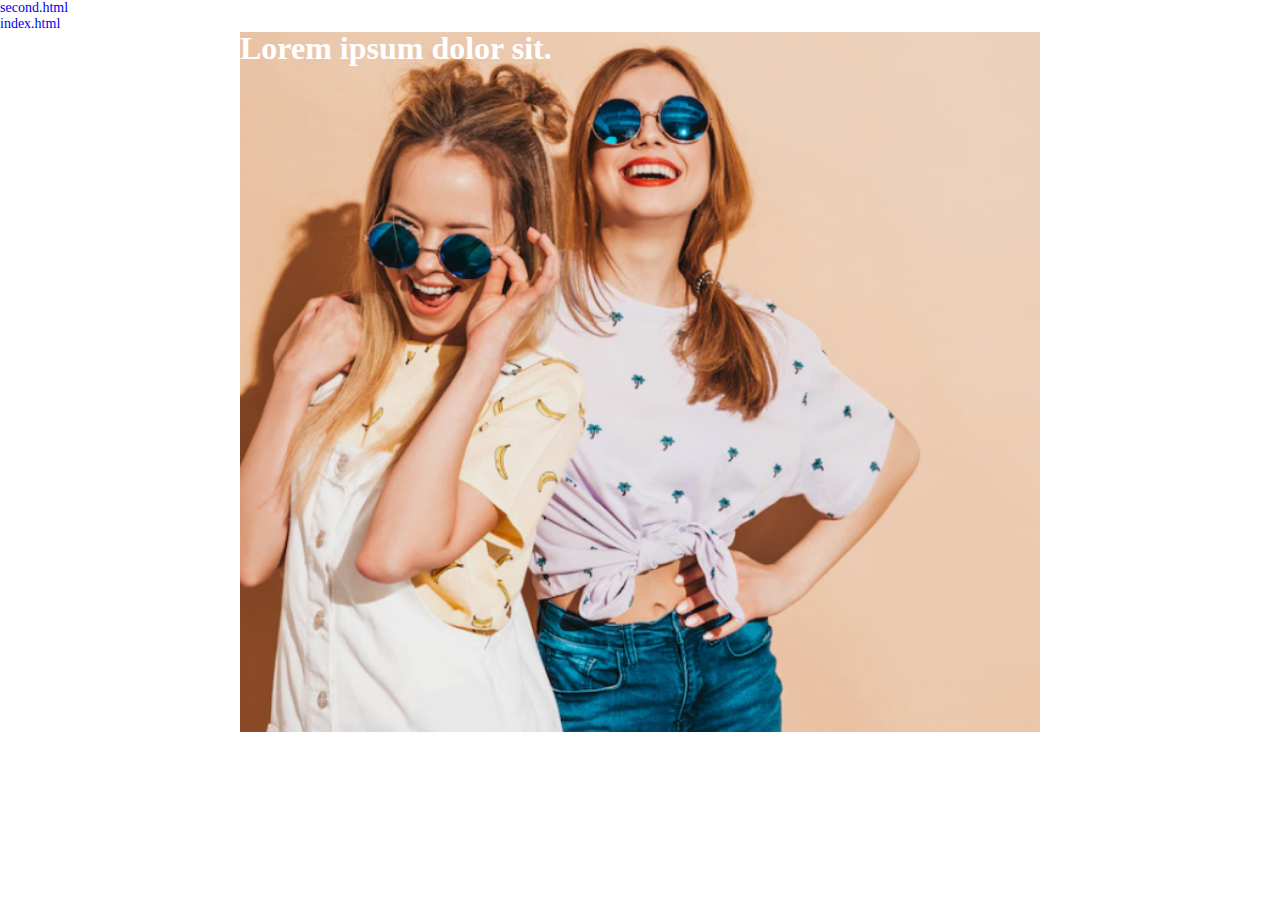
<file: index.html>
<!DOCTYPE html>
<html lang="en">

<head>
    <meta charset="UTF-8">
    <meta name="viewport" content="width=device-width, initial-scale=1.0">
    <title>Document</title>
    <link rel="stylesheet" href="css/style.css">
</head>

<body>
    <header>
        <nav>
            <ul>
                <li><a href="./second.html">second.html</a></li>
                <li><a href="./index.html">index.html</a></li>
            </ul>
        </nav>
    </header>
    <div class="container">
        <div class="banner">
            <span class="text-baner__l-t">Lorem ipsum dolor sit.</span>
        </div>
    </div>
</body>

</html>
</file>
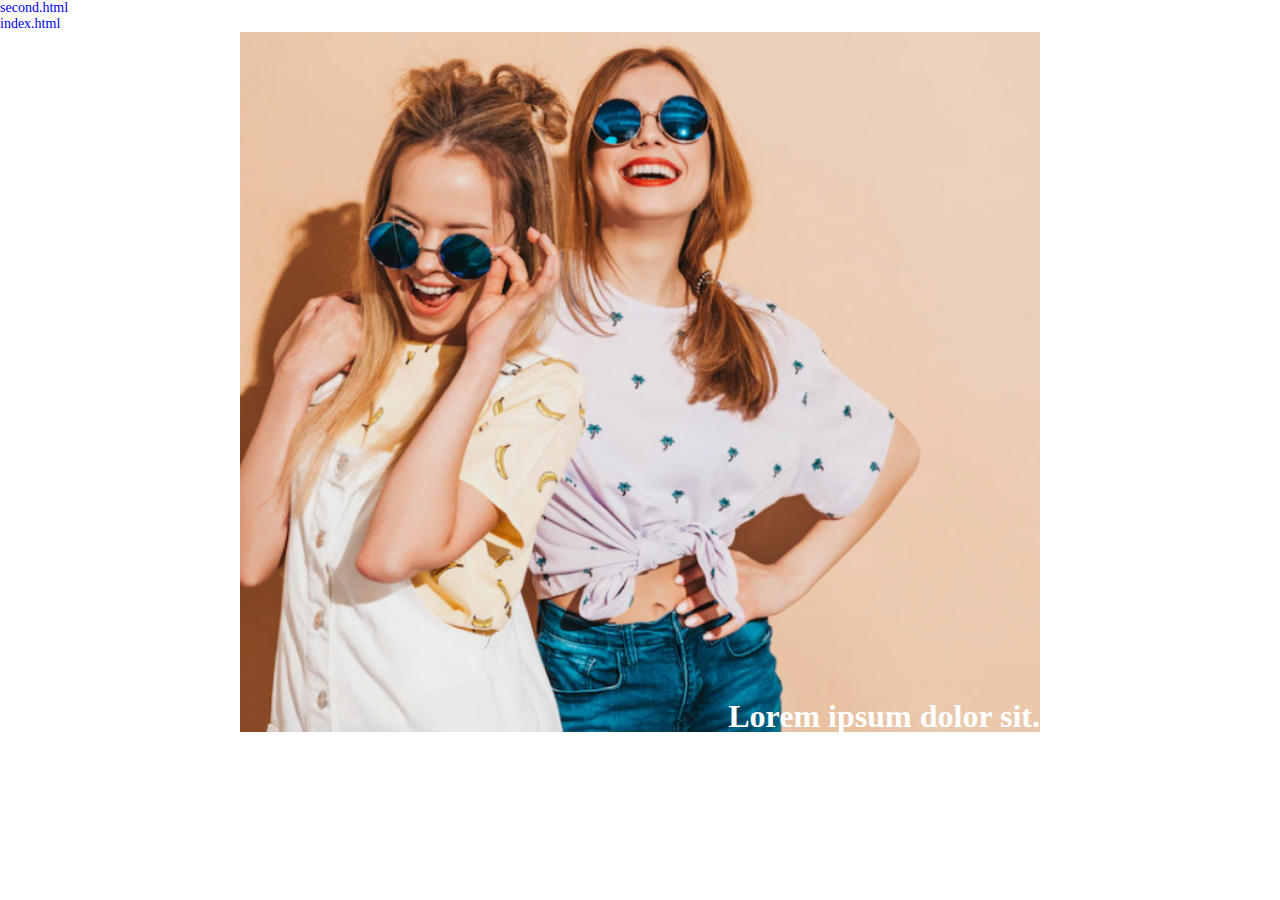
<file: second.html>
<!DOCTYPE html>
<html lang="en">

<head>
    <meta charset="UTF-8">
    <meta name="viewport" content="width=device-width, initial-scale=1.0">
    <title>Document</title>
    <link rel="stylesheet" href="css/style.css">
</head>

<body>
    <header>
        <nav>
            <ul>
                <li><a href="./second.html">second.html</a></li>
                <li><a href="./index.html">index.html</a></li>
            </ul>
        </nav>
    </header>
    <div class="container">
        <div class="banner">
            <span class="text-baner__r-b">Lorem ipsum dolor sit.</span>
        </div>
    </div>
</body>

</html>
</file>
<file: css/style.css>
body {
  font-size: 14px;
  font-family: "Poppins";
}

* {
  margin: 0;
  padding: 0;
}

a {
  text-decoration: none;
}

ul {
  list-style: none;
}

.container {
  width: 100%;
  max-width: 1690px;
  padding: 0 15px;
  margin: 0 auto;
  box-sizing: border-box;
}

.banner {
  background-image: url(../img/001.jpg);
  background-repeat: no-repeat;
  background-position: center;
  width: 800px;
  height: 700px;
  background-size: cover;
  margin: 0 auto;
  position: relative;
  background-color: #dc3545;
  color: #ea868f;
}

.banner:hover {
  font-weight: 700;
}

.banner .text-baner__l-t {
  position: absolute;
  top: 0;
  left: 0;
  font-size: 2rem;
  color: white;
  font-weight: 600;
  line-height: 1;
}

.banner .text-baner__l-c {
  font-size: 2rem;
  color: white;
  font-weight: 600;
  line-height: 1;
}

.banner .text-baner__l-b {
  font-size: 2rem;
  color: white;
  font-weight: 600;
  line-height: 1;
}


.banner .text-baner__c-c {
  font-size: 2rem;
  color: white;
  font-weight: 600;
  line-height: 1;
}

.banner .text-baner__r-t {
  font-size: 2rem;
  color: white;
  font-weight: 600;
  line-height: 1;
}

.banner .text-baner__r-b {
  color: #dc3545;
  position: absolute;
  right: 0;
  bottom: 0;
  font-size: 2rem;
  color: white;
  font-weight: 600;
  line-height: 1;
}
</file>
